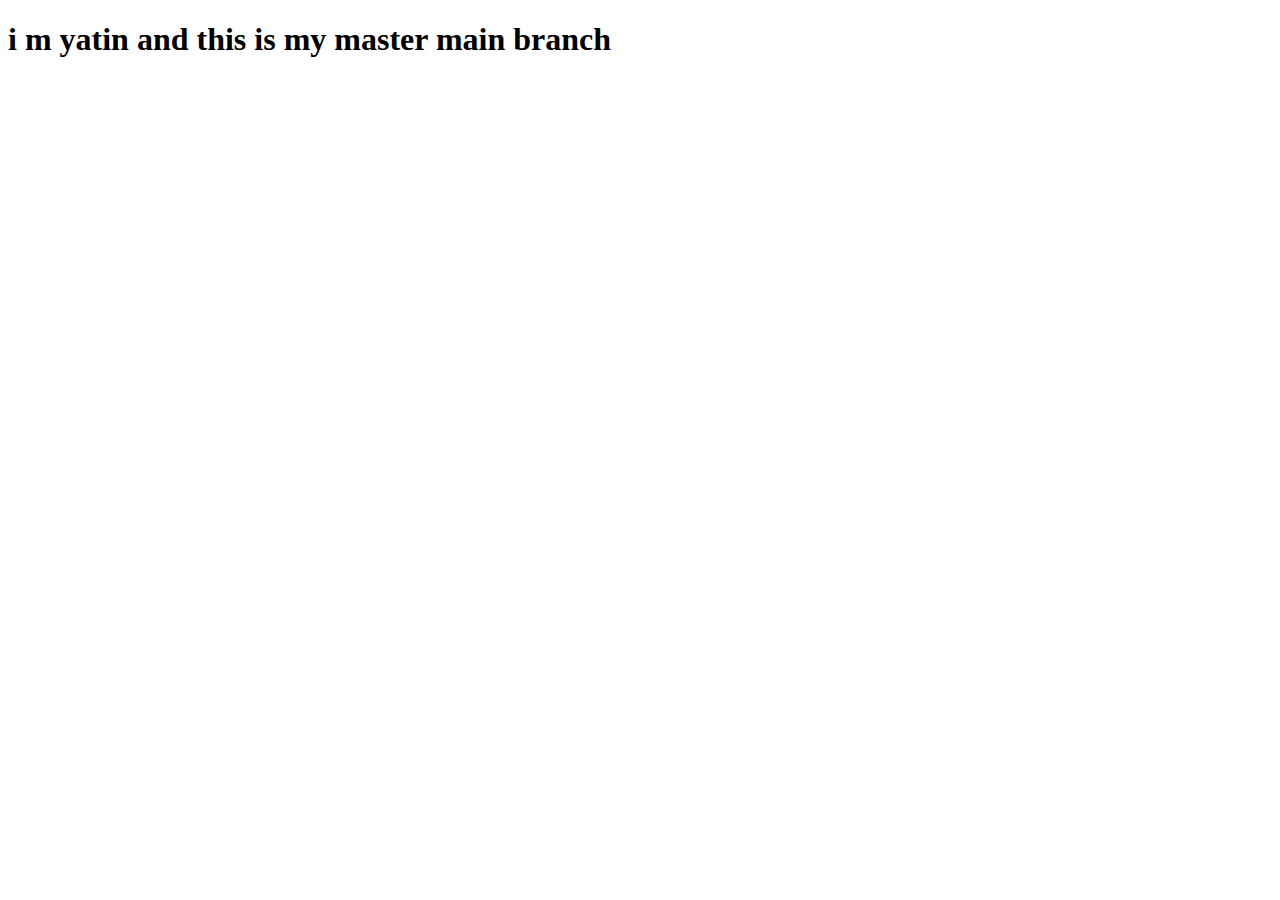
<file: home_page/templates/yatin.html>
<!DOCTYPE html>
<html lang="en">
<head>
    <meta charset="UTF-8">
    <meta name="viewport" content="width=device-width, initial-scale=1.0">
    <title>Document</title>
</head>
<body>
    <h1>i m yatin and this is my master main branch</h1>
</body>
</html>
</file>
